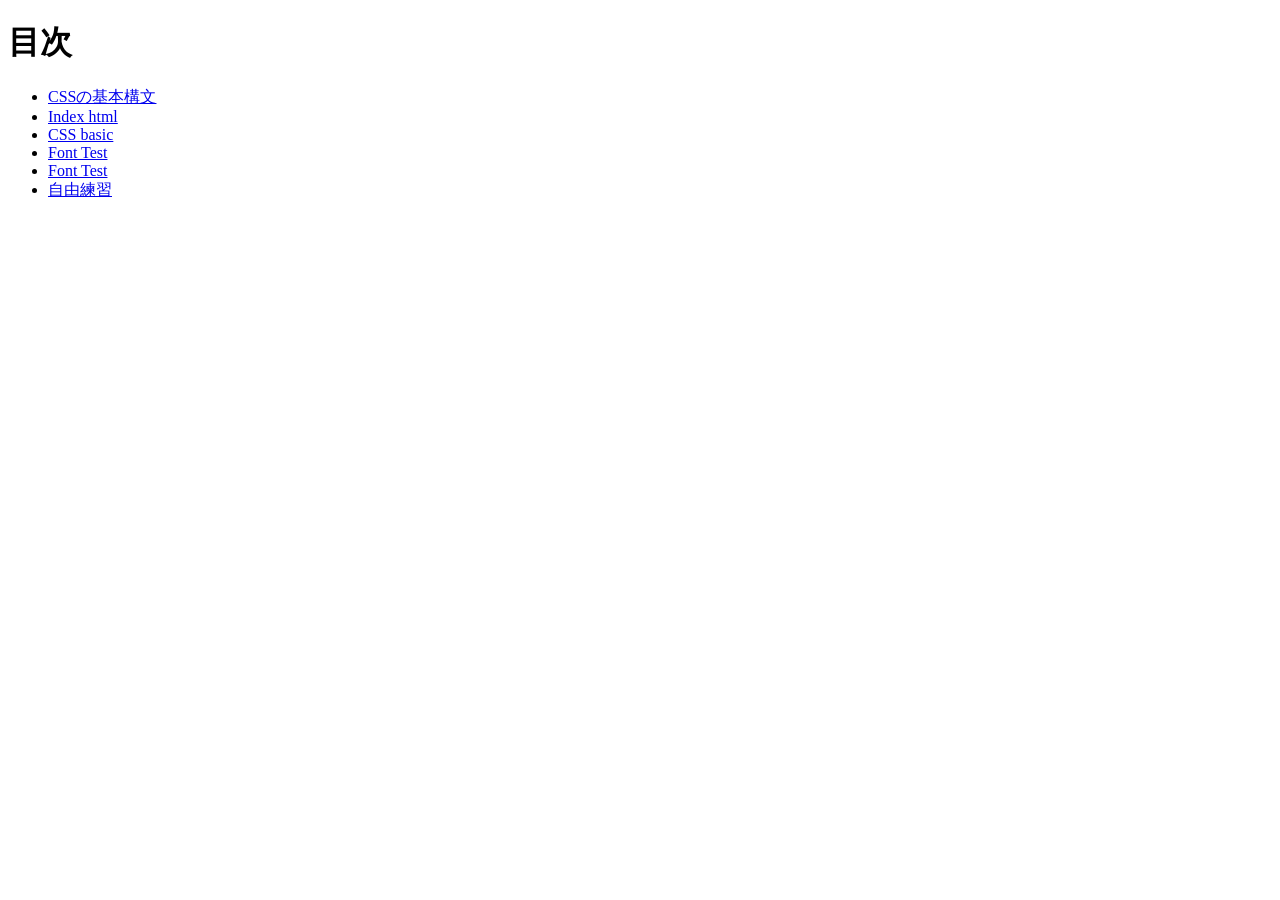
<file: index.html>
<!DOCTYPE html>
<html lang="ja">
<head>
    <meta charset="utf-8">
    <title>20260611-hc</title>
</head>
<body>
    <h1>目次</h1>
    <ul>
        <li><a href="css-basic\index.html">CSSの基本構文</a></li>
        <li><a href="color\index.html">Index html</a></li>
        <li><a href="css-basic\index.html">CSS basic </a></li>
        <li><a href="fz\em.html">Font Test</a></li>
         <li><a href="ff\index.html">Font Test</a></li>
         <li><a href="free\index.html">自由練習</a></li>
    </ul>

    
</body>
</html>
</file>
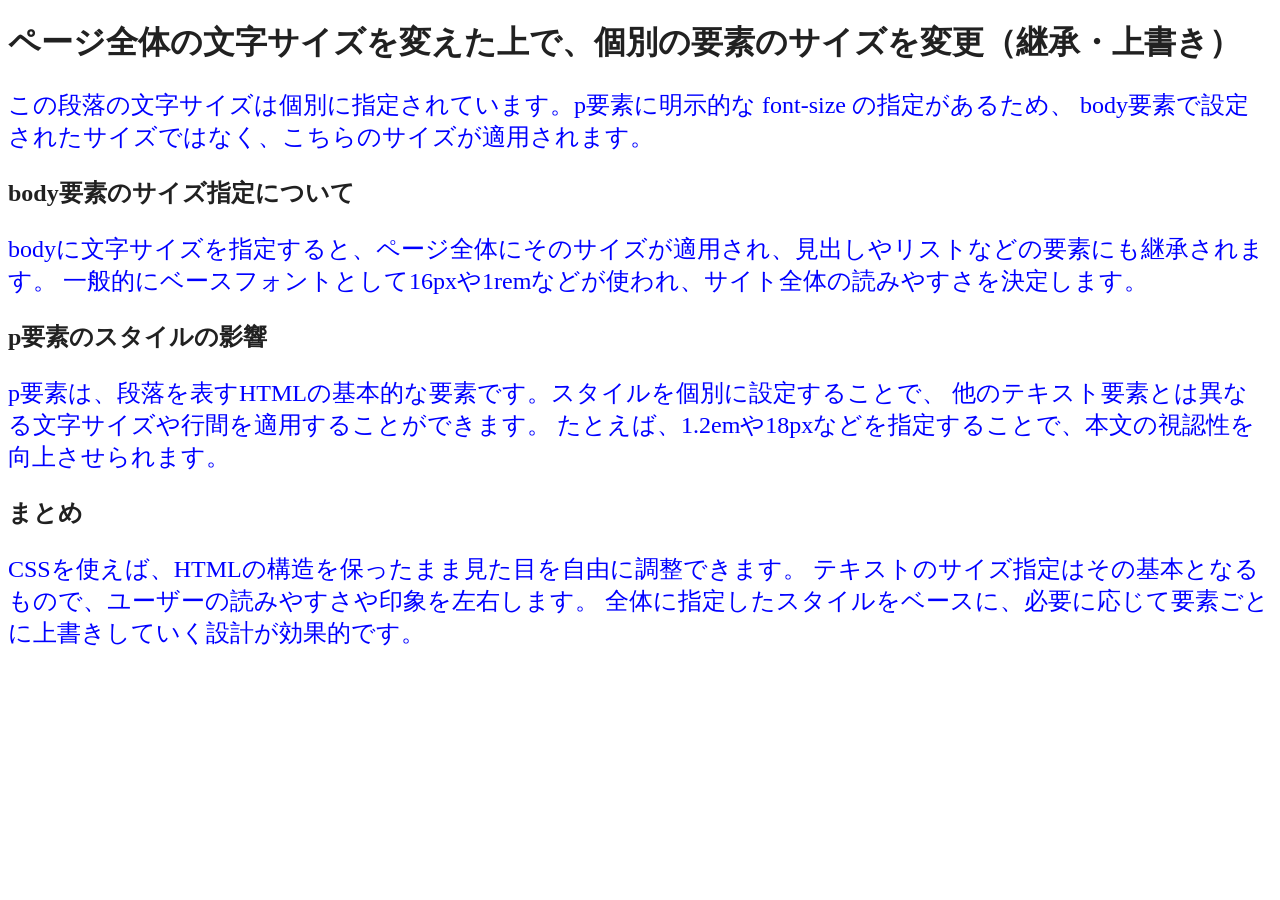
<file: color/index.html>
<!DOCTYPE html>
<html lang="ja">
<head>
    <meta charset="UTF-8">
    <title>COLOR</title>
    <link rel="stylesheet" href="style.css">
</head>
<body>
    <h1>ページ全体の文字サイズを変えた上で、個別の要素のサイズを変更（継承・上書き）</h1>
<p>
  この段落の文字サイズは個別に指定されています。p要素に明示的な font-size の指定があるため、
  body要素で設定されたサイズではなく、こちらのサイズが適用されます。
</p>

<h2>body要素のサイズ指定について</h2>
<p>
  bodyに文字サイズを指定すると、ページ全体にそのサイズが適用され、見出しやリストなどの要素にも継承されます。
  一般的にベースフォントとして16pxや1remなどが使われ、サイト全体の読みやすさを決定します。
</p>

<h2>p要素のスタイルの影響</h2>
<p>
  p要素は、段落を表すHTMLの基本的な要素です。スタイルを個別に設定することで、
  他のテキスト要素とは異なる文字サイズや行間を適用することができます。
  たとえば、1.2emや18pxなどを指定することで、本文の視認性を向上させられます。
</p>

<h2>まとめ</h2>
<p>
  CSSを使えば、HTMLの構造を保ったまま見た目を自由に調整できます。
  テキストのサイズ指定はその基本となるもので、ユーザーの読みやすさや印象を左右します。
  全体に指定したスタイルをベースに、必要に応じて要素ごとに上書きしていく設計が効果的です。
</p>
    
</body>
</html>
</file>
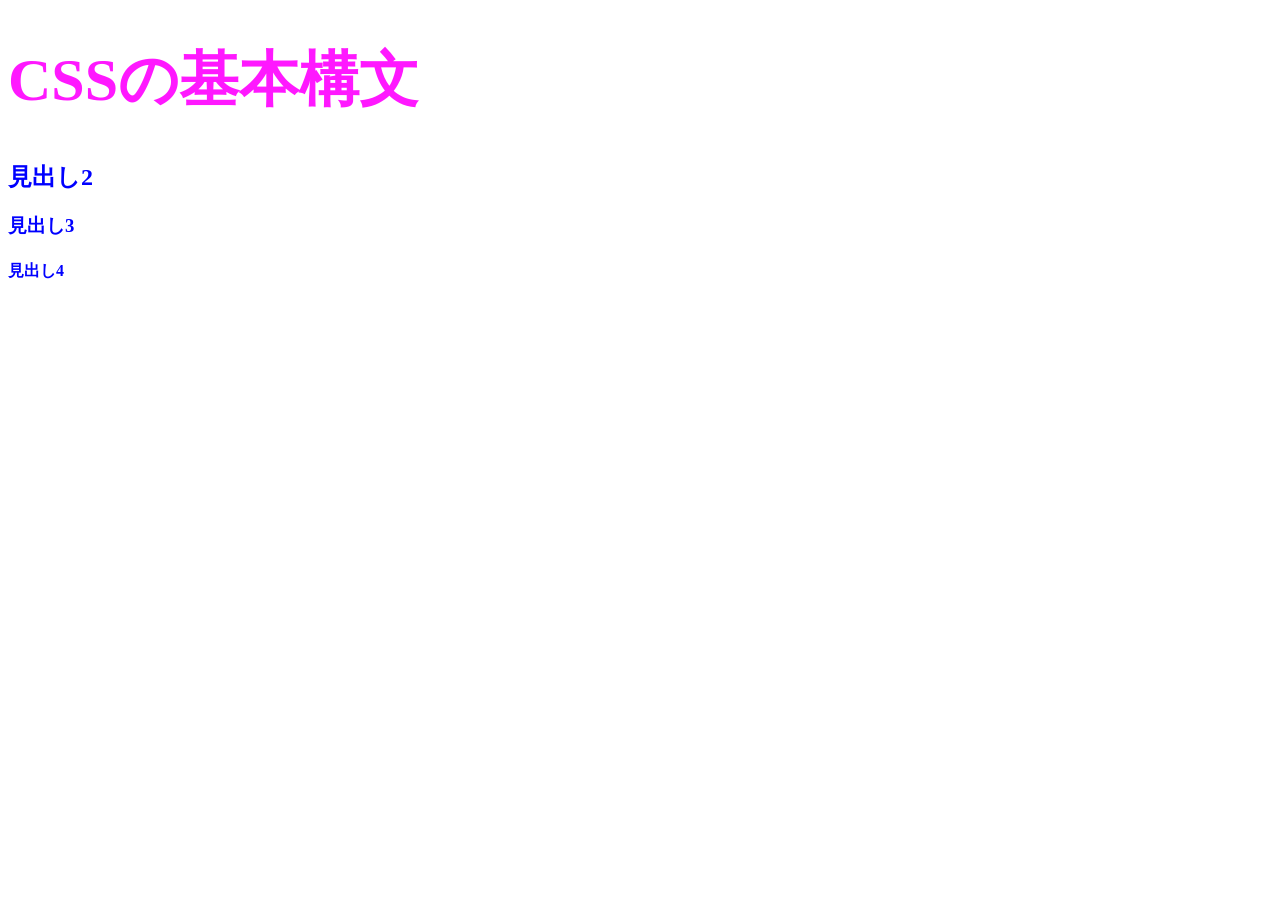
<file: css-basic/index.html>
<!DOCTYPE html>
<html lang="ja">
<head>
    <meta charset="UTF-8">
    <title>CSSの基本構文</title>
    <link rel="stylesheet" href="style.css">
</head>
<body>
    <h1>CSSの基本構文</h1>
    <h2>見出し2</h2>
    <h3>見出し3</h3>
    <h4>見出し4</h4>
    
</body>
</html>
</file>
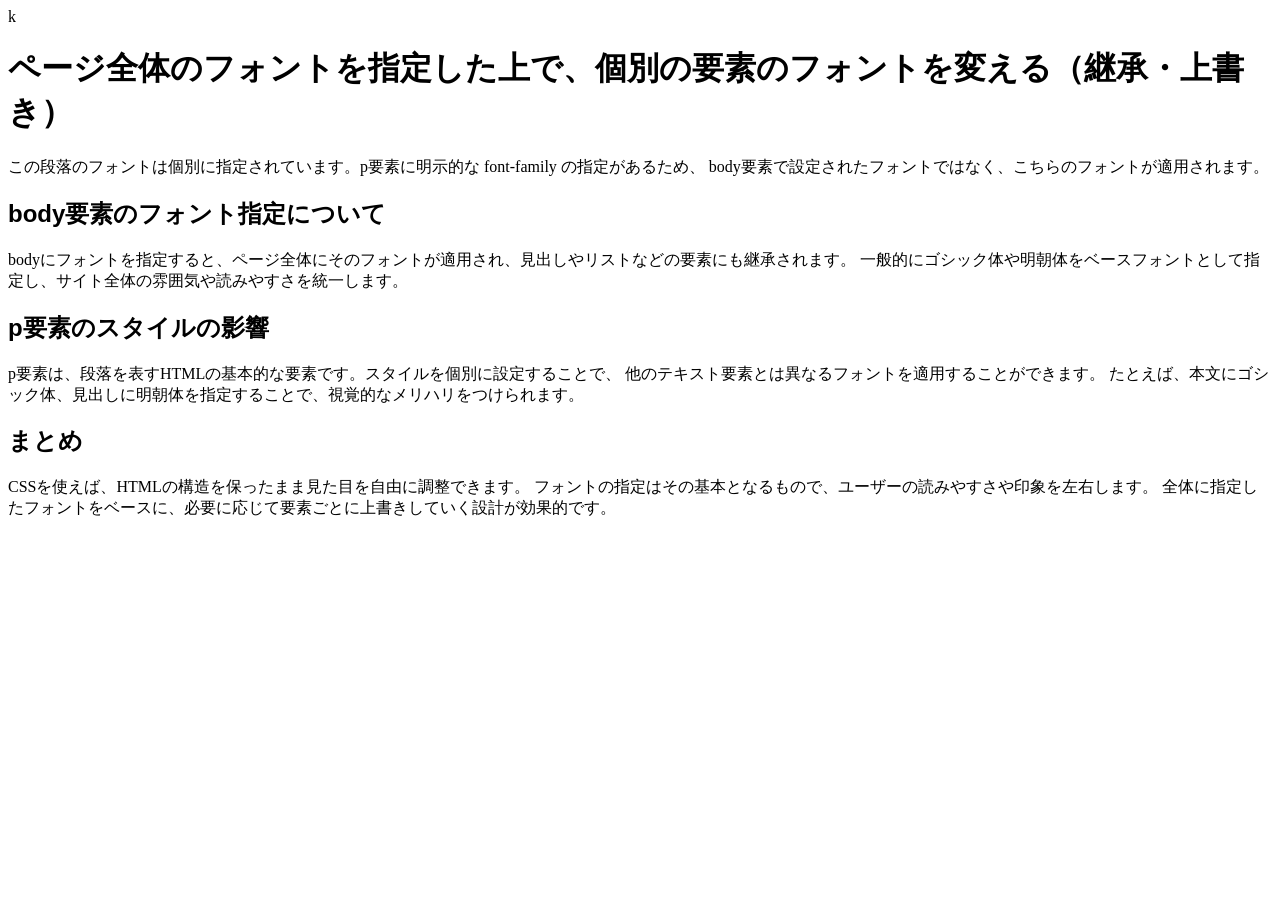
<file: ff/index.html>
<!DOCTYPE html>
<html lang="ja">
<head>
    <meta charset="UTF-8">
    <title>Font family</title>
    <link rel="stylesheet" href="style.css">k
</head>
<body>
    <h1>ページ全体のフォントを指定した上で、個別の要素のフォントを変える（継承・上書き）</h1>

<p>
  この段落のフォントは個別に指定されています。p要素に明示的な font-family の指定があるため、
  body要素で設定されたフォントではなく、こちらのフォントが適用されます。
</p>

<h2>body要素のフォント指定について</h2>

<p>
  bodyにフォントを指定すると、ページ全体にそのフォントが適用され、見出しやリストなどの要素にも継承されます。
  一般的にゴシック体や明朝体をベースフォントとして指定し、サイト全体の雰囲気や読みやすさを統一します。
</p>

<h2>p要素のスタイルの影響</h2>

<p>
  p要素は、段落を表すHTMLの基本的な要素です。スタイルを個別に設定することで、
  他のテキスト要素とは異なるフォントを適用することができます。
  たとえば、本文にゴシック体、見出しに明朝体を指定することで、視覚的なメリハリをつけられます。
</p>

<h2>まとめ</h2>

<p>
  CSSを使えば、HTMLの構造を保ったまま見た目を自由に調整できます。
  フォントの指定はその基本となるもので、ユーザーの読みやすさや印象を左右します。
  全体に指定したフォントをベースに、必要に応じて要素ごとに上書きしていく設計が効果的です。
</p>

    
</body>
</html>
</file>
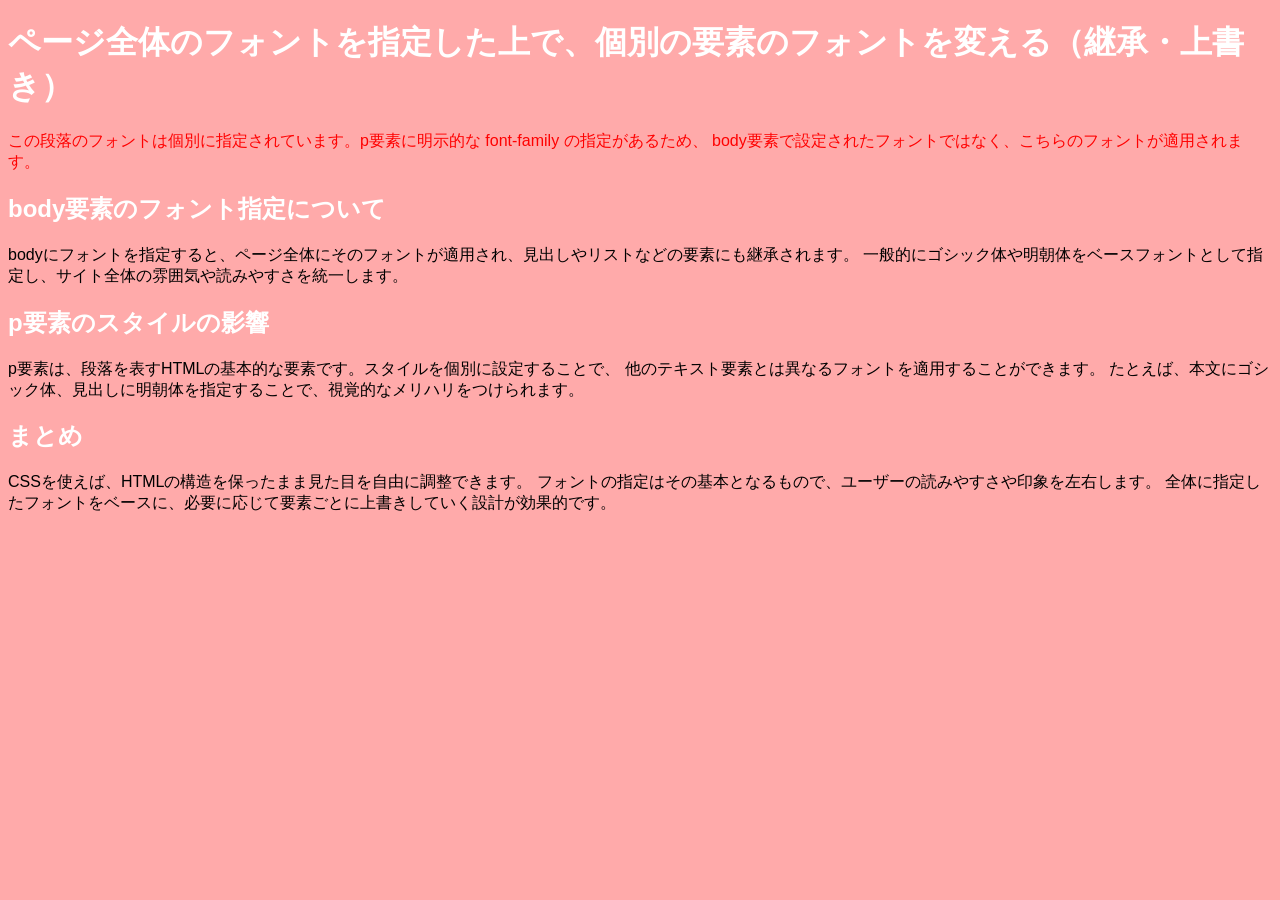
<file: free/index.html>
<!DOCTYPE html>
<html lang="en">
<head>
    <meta charset="UTF-8">
    <meta name="viewport" content="width=device-width, initial-scale=1.0">
    <title>FREE</title>
    <link rel="stylesheet" href="style.css">

</head>
<body>
    <h1>ページ全体のフォントを指定した上で、個別の要素のフォントを変える（継承・上書き）</h1>
<div>


<p>
  この段落のフォントは個別に指定されています。p要素に明示的な font-family の指定があるため、
  body要素で設定されたフォントではなく、こちらのフォントが適用されます。
</p>
</div>

<h2>body要素のフォント指定について</h2>

<p>
  bodyにフォントを指定すると、ページ全体にそのフォントが適用され、見出しやリストなどの要素にも継承されます。
  一般的にゴシック体や明朝体をベースフォントとして指定し、サイト全体の雰囲気や読みやすさを統一します。
</p>

<h2>p要素のスタイルの影響</h2>

<p>
  p要素は、段落を表すHTMLの基本的な要素です。スタイルを個別に設定することで、
  他のテキスト要素とは異なるフォントを適用することができます。
  たとえば、本文にゴシック体、見出しに明朝体を指定することで、視覚的なメリハリをつけられます。
</p>

<h2>まとめ</h2>

<p>
  CSSを使えば、HTMLの構造を保ったまま見た目を自由に調整できます。
  フォントの指定はその基本となるもので、ユーザーの読みやすさや印象を左右します。
  全体に指定したフォントをベースに、必要に応じて要素ごとに上書きしていく設計が効果的です。
</p>

    
</body>
</html>
</file>
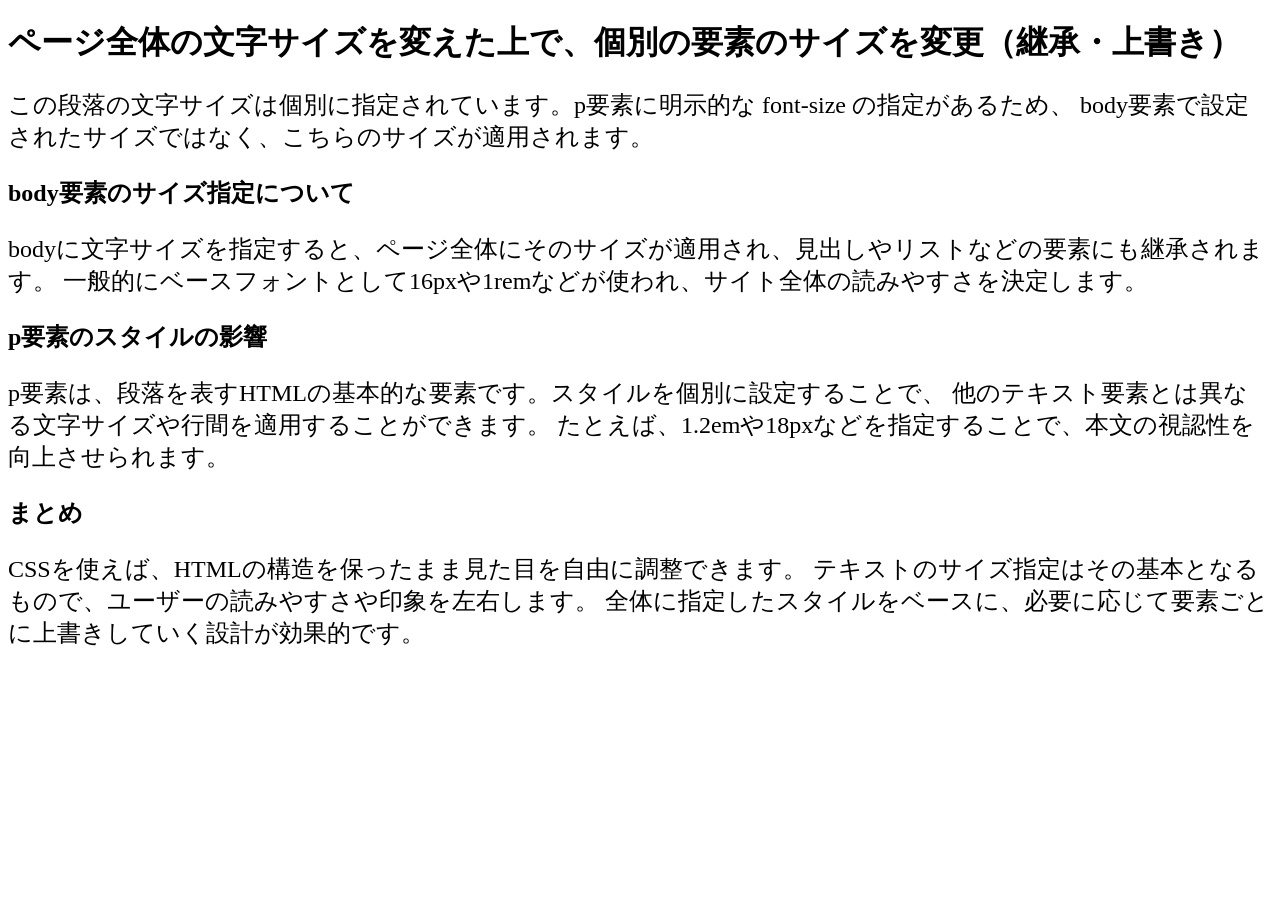
<file: fz/index.html>
<!DOCTYPE html>
<html lang="ja">
<head>
    <meta charset="UTF-8">
    <title>Document</title>
    <link rel="stylesheet" href="style.css">
</head>
<body>
   <h1>ページ全体の文字サイズを変えた上で、個別の要素のサイズを変更（継承・上書き）</h1>
<p>
  この段落の文字サイズは個別に指定されています。p要素に明示的な font-size の指定があるため、
  body要素で設定されたサイズではなく、こちらのサイズが適用されます。
</p>

<h2>body要素のサイズ指定について</h2>
<p>
  bodyに文字サイズを指定すると、ページ全体にそのサイズが適用され、見出しやリストなどの要素にも継承されます。
  一般的にベースフォントとして16pxや1remなどが使われ、サイト全体の読みやすさを決定します。
</p>

<h2>p要素のスタイルの影響</h2>
<p>
  p要素は、段落を表すHTMLの基本的な要素です。スタイルを個別に設定することで、
  他のテキスト要素とは異なる文字サイズや行間を適用することができます。
  たとえば、1.2emや18pxなどを指定することで、本文の視認性を向上させられます。
</p>

<h2>まとめ</h2>
<p>
  CSSを使えば、HTMLの構造を保ったまま見た目を自由に調整できます。
  テキストのサイズ指定はその基本となるもので、ユーザーの読みやすさや印象を左右します。
  全体に指定したスタイルをベースに、必要に応じて要素ごとに上書きしていく設計が効果的です。
</p>
    
</body>
</html>
</file>
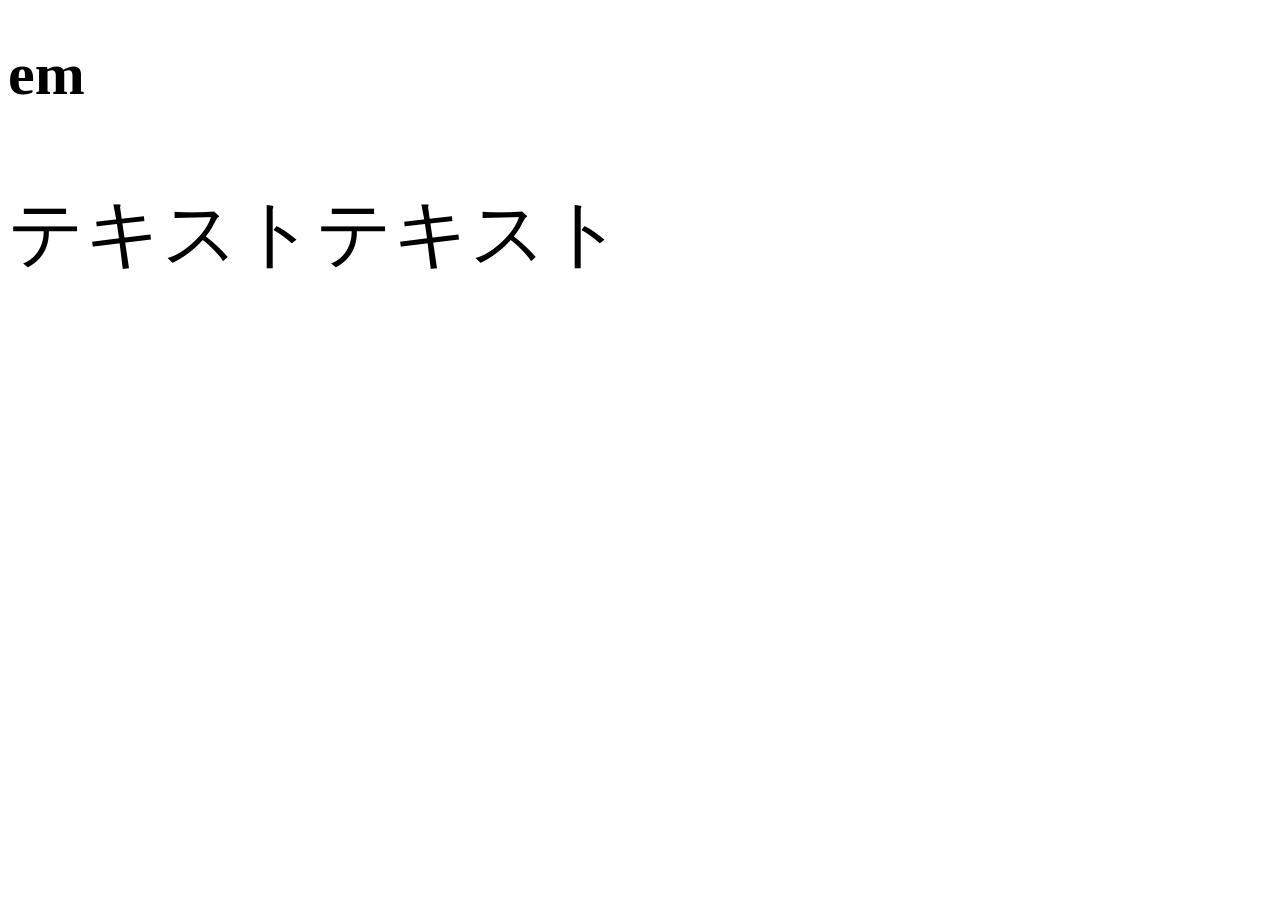
<file: fz/em.html>
<!DOCTYPE html>
<html lang="ja">
<head>
    <meta charset="UTF-8">
    <title>em</title>
    <link rel="stylesheet" href="style2.css">
</head>
<body>
    <div>
        <h1>em</h1>
        <p>テキストテキスト</p>
    </div>
 
    
</body>
</html>
</file>
<file: color/style.css>
@charset "utf-8";

body {
    color: #212121;
	font-size: 16px;
}

p {
    color: blue;
	font-size: 1.5em;  /* 16px * 1.5 = 24px */
}
</file>
<file: css-basic/style.css>
@charset "utf-8";
h1{
    /* color:red ; */
    /* color: rgb(255, 0, 0); */
    color: #ff00ff;
    opacity: 90%;
    font-size: 60px;
}
h2,h3,h4{
    color: blue;
}
</file>
<file: ff/style.css>
body {
	font-family: serif;
}

h2 {
	font-family: sans-serif;
}
</file>
<file: free/style.css>
@charset "utf-8";
body{
    background: #ffaaaa;
    font-family: sans-serif;
}
h1,h2,h3{
    color: white;
    
}
div>p{
    color: red;
}
</file>
<file: fz/style.css>
@charset "utf-8";
body {
	font-size: 16px;
}

p {
	font-size: 1.5em;  /* 16px * 1.5 = 24px */
}
</file>
<file: fz/style2.css>
@charset "utf-8";
body {
	font-size: 24px;
}
div{
    font-size: 30px;
}
h1{
    font-size:2em;
}
p{
    font-size: 2.5em;
}
</file>
